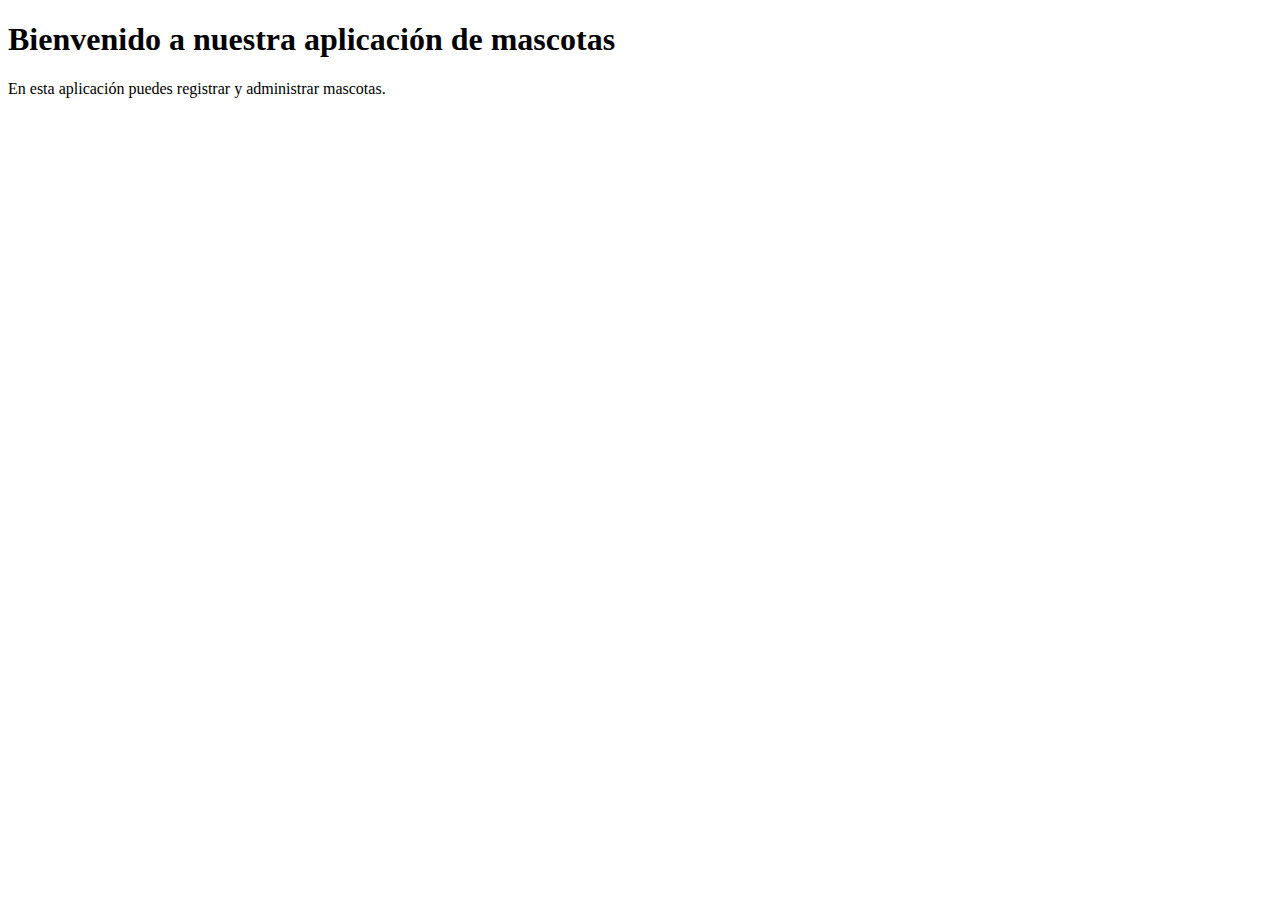
<file: pets/templates/index.html>
<!DOCTYPE html>
<html lang="en">
<head>
    <meta charset="UTF-8">
    <meta name="viewport" content="width=device-width, initial-scale=1.0">
    <title>Inicio</title>
</head>
<body>
    <h1>Bienvenido a nuestra aplicación de mascotas</h1>
    <p>En esta aplicación puedes registrar y administrar mascotas.</p>
</body>
</html>
</file>
